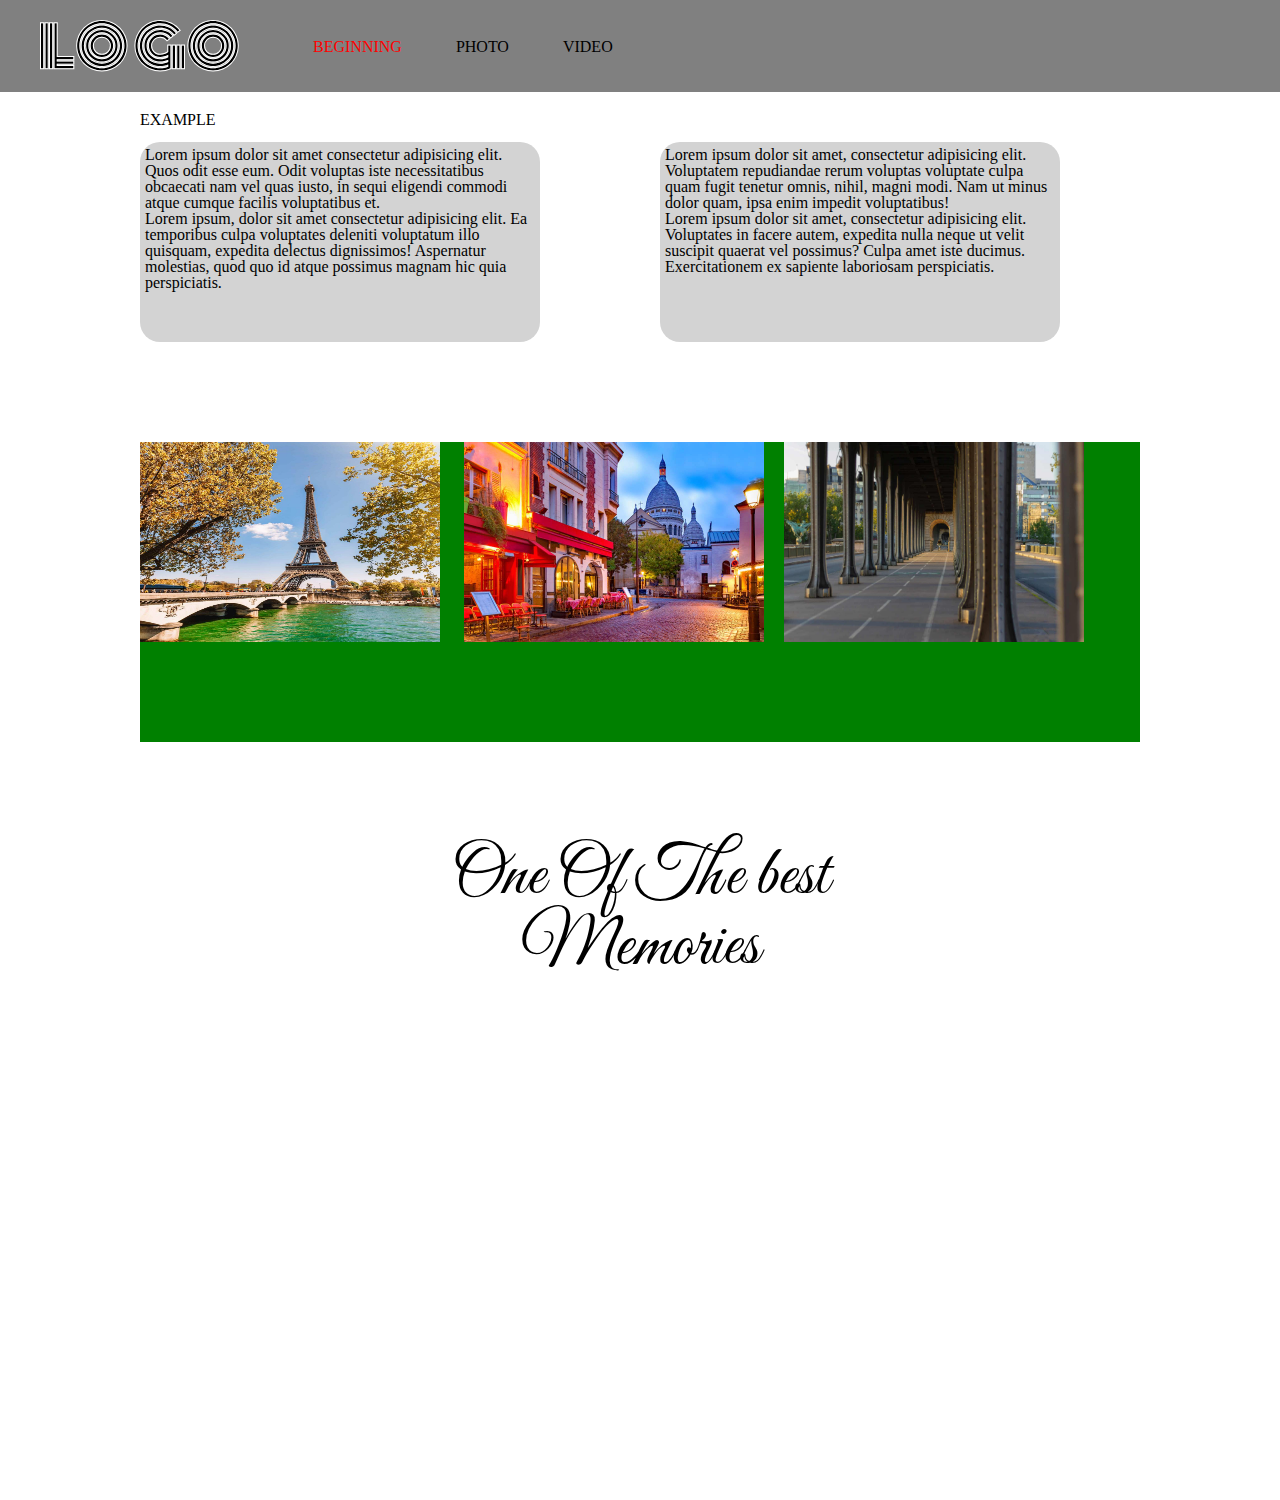
<file: index.html>
<!DOCTYPE html>
<html lang="en">
<head>
    <meta charset="UTF-8">
    <meta name="viewport" content="width=device-width, initial-scale=1.0">
    <title>vivarjishot positionebze</title>
    <link rel="preconnect" href="https://fonts.googleapis.com">
    <link rel="preconnect" href="https://fonts.gstatic.com" crossorigin>
    <link href="https://fonts.googleapis.com/css2?family=Dancing+Script&family=Great+Vibes&display=swap" rel="stylesheet">
    <link rel="stylesheet" href="css/reset.css">
    <link rel="stylesheet" href="css/style.css">
</head>
<body>
    <header class="header">
        <a href="index.html">
            <img class="logo" src="images/logo.svg" alt="logo">
        </a>
            <nav class="navigation">
                <ul>
                    <li class="nav-li">
                        <a class="nav-a active" href="index.html">BEGINNING</a>
                    </li>
                    <li class="nav-li">
                        <a class="nav-a" href="#">PHOTO</a>
                    </li>
                    <li class="nav-li">
                        <a class="nav-a" href="#">VIDEO</a>
                    </li>
                </ul>
            </nav>
        </section>
    </header>
    <section class="section1">
        <div class="main">
            <h2 class="satauri1">EXAMPLE</h2>
            <div class="right-block">
                <p>Lorem ipsum dolor sit amet, consectetur adipisicing elit. Voluptatem repudiandae rerum voluptas voluptate culpa quam fugit tenetur omnis, nihil, magni modi. Nam ut minus dolor quam, ipsa enim impedit voluptatibus!</p>
                <p>Lorem ipsum dolor sit amet, consectetur adipisicing elit. Voluptates in facere autem, expedita nulla neque ut velit suscipit quaerat vel possimus? Culpa amet iste ducimus. Exercitationem ex sapiente laboriosam perspiciatis.</p>
            </div>
            <div class="left-block">
                <p>Lorem ipsum dolor sit amet consectetur adipisicing elit. Quos odit esse eum. Odit voluptas iste necessitatibus obcaecati nam vel quas iusto, in sequi eligendi commodi atque cumque facilis voluptatibus et.</p>
                <p>Lorem ipsum, dolor sit amet consectetur adipisicing elit. Ea temporibus culpa voluptates deleniti voluptatum illo quisquam, expedita delectus dignissimos! Aspernatur molestias, quod quo id atque possimus magnam hic quia perspiciatis.</p>
            </div>
        </div>
    </section>
    <section class="section2">
        <div class="main2">
            <img class="surati1" src="images/france-eiffel-tower-paris.jpg" alt="php">
            <img class="surati2" src="images/Best-places-to-see-and-things-to-do-in-Montmartre-Paris.jpg" alt="rst">
            <img class="surati3" src="images/Pont-Bir-Hakeim.jpg" alt="sqwe">
        </div>
    </section>
    <section class="section3">
        <h2>
            <p class="text2">One Of The best Memories</p>
        </h2>
    </section>
</body>
</html>
</file>
<file: css/style.css>
/* header start */
body{
    height: 1500px;
    padding-top: 92px;
}
.header{
    background-color: grey;
    position: fixed;
    left: 0;
    top: 0;
    width: 100%;
    padding: 20px;
    z-index: 20;
}
.logo{
    margin: 0px 20px;
    display: inline-block;
    vertical-align: middle;
}
.navigation{
    display: inline-block;
    vertical-align: middle;
}
.nav-li{
    display: inline-block;
    vertical-align: middle;
}

.nav-a{
    margin-left: 50px;
    color:black;
}
.active{
    color: red;
}
/* header end */

/* section1 start */
.main{
    width: 1000px;
    height: 230px;
    /* background-color: purple; */
    margin: 0 auto;
    position: relative;
}
.right-block{
    width:400px;
    height: 200px;
    background-color:lightgrey;
    position: absolute; 
    right: 80px;
    top: 30px;
    padding: 5px 5px;
    border-radius: 20px;
    
}
.left-block{
    width:400px;
    height: 200px;
    background-color:lightgrey;
    position: absolute;
    left: 0px;
    top: 30px;
    padding: 5px 5px;
    border-radius: 20px;
    text-align: left;
}
.satauri1{
    margin: 20px 20px 20px 0;
}
/* section 1 end */

/* section 2 start */
.main2{
    width: 1000px;
    height: 300px;
    background-color: green;
    margin: 100px auto;
   
}
.surati1{
    width: 300px;
    height: 200px;
  
   
}
.surati2{
    width: 300px;
    height: 200px;
    margin:0px 20px;
   
    
}
.surati3{
    width: 300px; 
    height: 200px;
    position: absolute;
}
.section3{
    width: 400px;
    height: 200px;
    margin: 0 auto;  
}
.text2{
    font-family: 'Dancing Script', cursive;
    font-family: 'Great Vibes', cursive;
    font-size: 70px;
    text-align: center;
}
</file>
